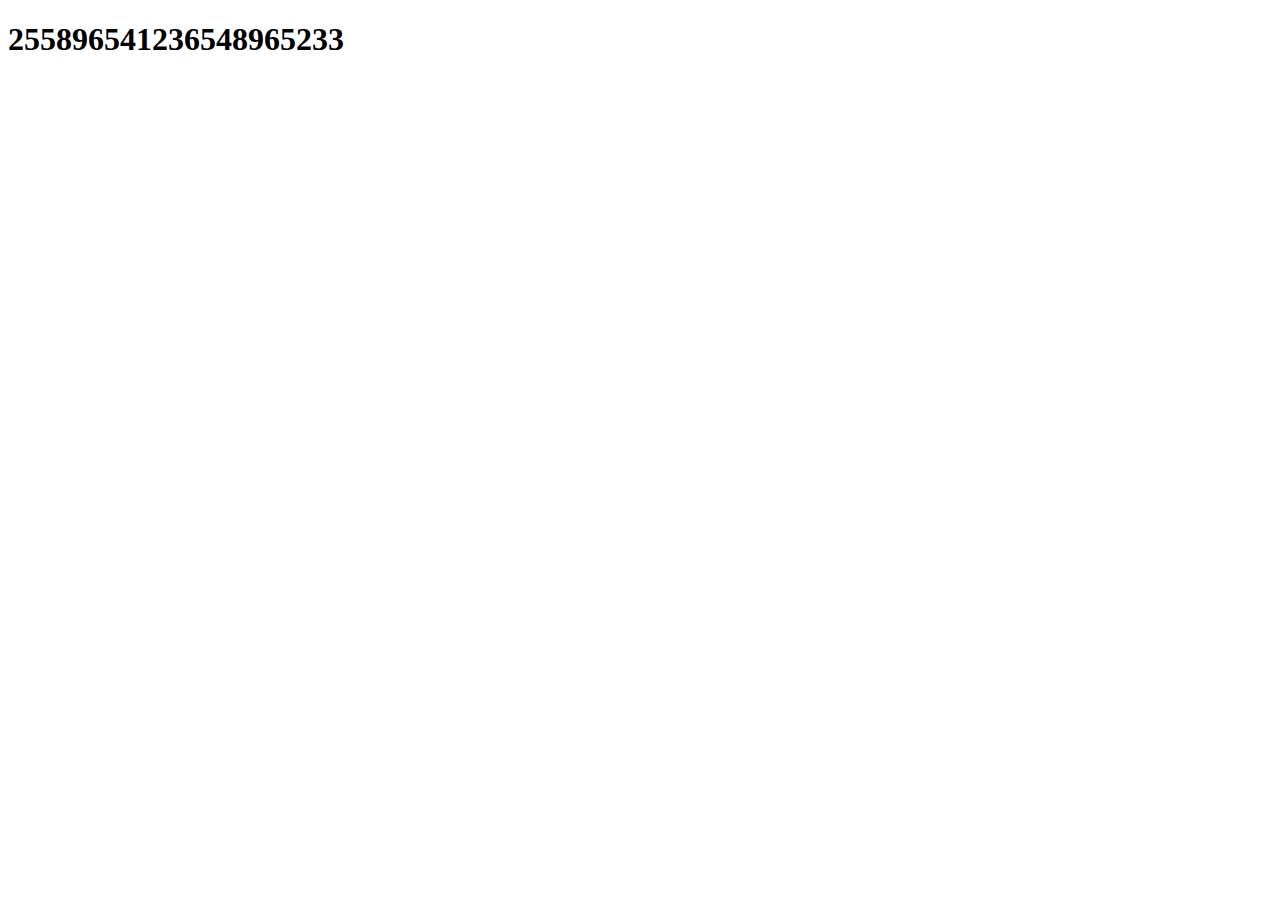
<file: 20euros.html>
<!DOCTYPE html>
<html lang="en">
<head>
    <meta charset="UTF-8">
    <meta http-equiv="X-UA-Compatible" content="IE=edge">
    <meta name="viewport" content="width=device-width, initial-scale=1.0">
    <title>255896541236548965233</title>
</head>
<body>
    <h1>255896541236548965233</h1>
</body>
</html>

<script>
    alert("merci !!!!")
</script>
</file>
